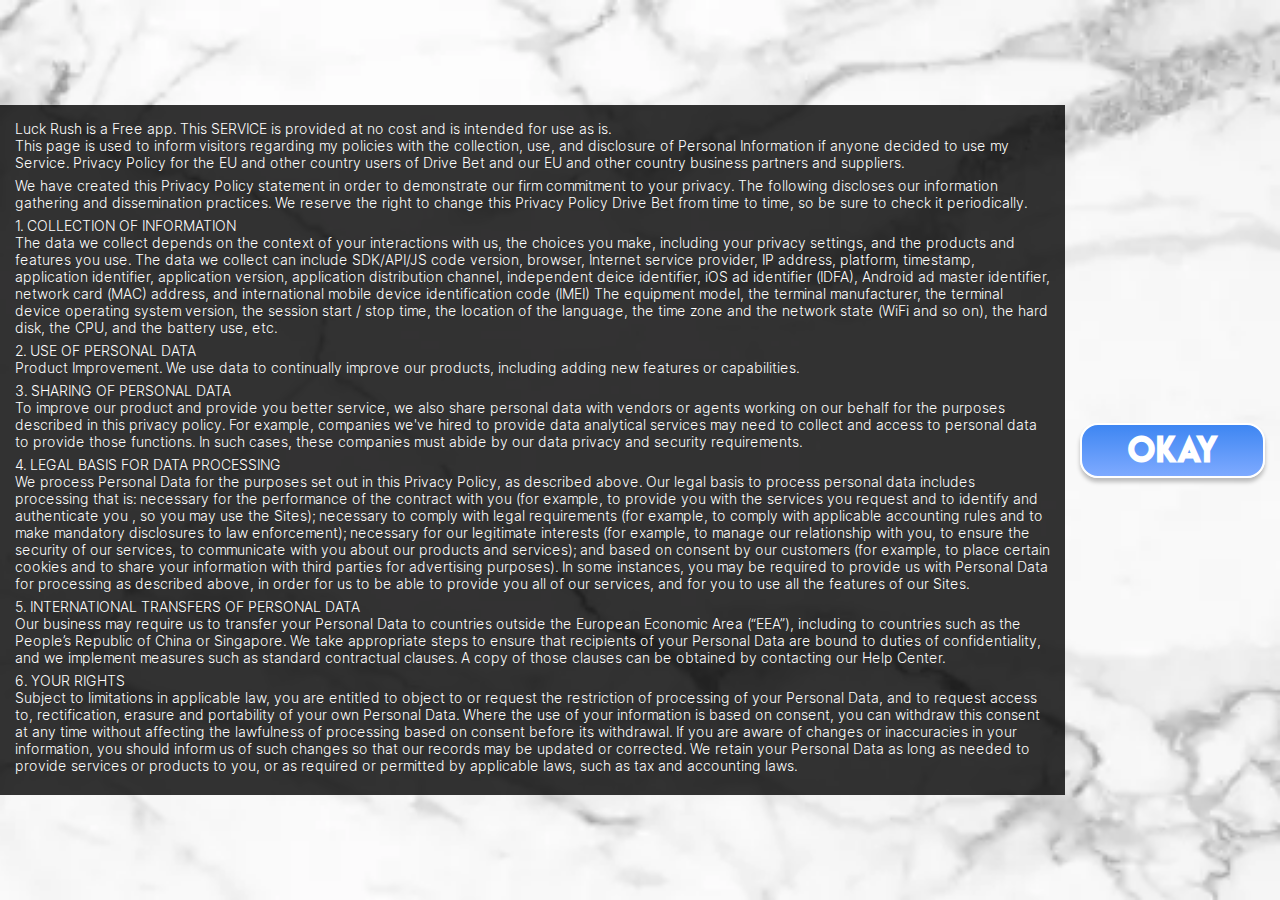
<file: index.html>
<!DOCTYPE html>
<html lang="ru">

<head>
	<title>Luck Rush</title>
	<meta charset="UTF-8">
	<meta name="format-detection" content="telephone=no">
	<link rel="stylesheet" href="css/style.min.css?_v=20220429124341">
	<link rel="shortcut icon" href="favicon.ico">
	<meta name="viewport" content="width=device-width, initial-scale=1.0, maximum-scale=1.0, user-scalable=0, viewport-fit=cover">
</head>

<body>
	<div class="preloader">
		<div class="preloader__acces acces-preloader">
			<div class="acces-preloader__text text-pre">
				Luck Rush is a Free app. This SERVICE is provided at no cost and is intended for use as is. <br>
				This page is used to inform visitors regarding my policies with the collection, use, and disclosure of
				Personal Information if anyone decided to use my Service.
				Privacy Policy for the EU and other country users of Drive Bet and our EU and other country business
				partners and suppliers.
			</div>
			<div class="acces-preloader__text text-pre">
				We have created this Privacy Policy statement in order to demonstrate our firm commitment to your privacy.
				The following discloses our information gathering and dissemination practices.
				We reserve the right to change this Privacy Policy Drive Bet from time to time, so be sure to check it
				periodically.
			</div>
			<div class="acces-preloader__text text-pre">
				1. COLLECTION OF INFORMATION <br>
				The data we collect depends on the context of your interactions with us, the choices you make, including
				your privacy settings, and the products and features you use. The data we collect can include SDK/API/JS
				code version, browser, Internet service provider, IP address, platform, timestamp, application identifier,
				application version, application distribution channel, independent deice identifier, iOS ad identifier
				(IDFA), Android ad master identifier, network card (MAC) address, and international mobile device
				identification code (IMEI) The equipment model, the terminal manufacturer, the terminal device operating
				system version, the session start / stop time, the location of the language, the time zone and the network
				state (WiFi and so on), the hard disk, the CPU, and the battery use, etc.
			</div>
			<div class="acces-preloader__text text-pre">
				2. USE OF PERSONAL DATA <br>
				Product Improvement. We use data to continually improve our products, including adding new features or
				capabilities.
			</div>
			<div class="acces-preloader__text text-pre">
				3. SHARING OF PERSONAL DATA <br>
				To improve our product and provide you better service, we also share personal data with vendors or agents
				working on our behalf for the purposes described in this privacy policy. For example, companies we've hired
				to provide data analytical services may need to collect and access to personal data to provide those
				functions. In such cases, these companies must abide by our data privacy and security requirements.
			</div>
			<div class="acces-preloader__text text-pre">
				4. LEGAL BASIS FOR DATA PROCESSING <br>
				We process Personal Data for the purposes set out in this Privacy Policy, as described above. Our legal
				basis to process personal data includes processing that is: necessary for the performance of the contract
				with you (for example, to provide you with the services you request and to identify and authenticate you ,
				so you may use the Sites); necessary to comply with legal requirements (for example, to comply with
				applicable accounting rules and to make mandatory disclosures to law enforcement); necessary for our
				legitimate interests (for example, to manage our relationship with you, to ensure the security of our
				services, to communicate with you about our products and services); and based on consent by our customers
				(for example, to place certain cookies and to share your information with third parties for advertising
				purposes).
				In some instances, you may be required to provide us with Personal Data for processing as described above,
				in order for us to be able to provide you all of our services, and for you to use all the features of our
				Sites.
			</div>
			<div class="acces-preloader__text text-pre">
				5. INTERNATIONAL TRANSFERS OF PERSONAL DATA <br>
				Our business may require us to transfer your Personal Data to countries outside the European Economic Area
				(“EEA”), including to countries such as the People’s Republic of China or Singapore. We take appropriate
				steps to ensure that recipients of your Personal Data are bound to duties of confidentiality, and we
				implement measures such as standard contractual clauses. A copy of those clauses can be obtained by
				contacting our Help Center.
			</div>
			<div class="acces-preloader__text text-pre">
				6. YOUR RIGHTS <br>
				Subject to limitations in applicable law, you are entitled to object to or request the restriction of
				processing of your Personal Data, and to request access to, rectification, erasure and portability of your
				own Personal Data.
				Where the use of your information is based on consent, you can withdraw this consent at any time without
				affecting the lawfulness of processing based on consent before its withdrawal.
				If you are aware of changes or inaccuracies in your information, you should inform us of such changes so
				that our records may be updated or corrected.
				We retain your Personal Data as long as needed to provide services or products to you, or as required or
				permitted by applicable laws, such as tax and accounting laws.
			</div>
		</div>
		<button type="button" class="preloader__button button">
			<p>okay</p>
		</button>
		<div class="preloader__font">test</div>
	</div>
	<div class="wrapper">
		<div class="wrapper__main main">
			<div class="main__backgrounds backgrounds">
				<div class="backgrounds__ball backgrounds__ball_1">
					<picture><source srcset="img/main/ball.webp" type="image/webp"><img src="img/main/ball.png" alt="Icon"></picture>
				</div>
				<div class="backgrounds__ball backgrounds__ball_2">
					<picture><source srcset="img/main/ball.webp" type="image/webp"><img src="img/main/ball.png" alt="Icon"></picture>
				</div>
				<div class="backgrounds__coupon backgrounds__coupon_1">
					<picture><source srcset="img/main/card-1.webp" type="image/webp"><img src="img/main/card-1.png" alt="Icon"></picture>
				</div>
				<div class="backgrounds__coupon backgrounds__coupon_2">
					<picture><source srcset="img/main/card-2.webp" type="image/webp"><img src="img/main/card-2.png" alt="Icon"></picture>
				</div>
				<div class="backgrounds__coupon backgrounds__coupon_3">
					<picture><source srcset="img/main/card-3.webp" type="image/webp"><img src="img/main/card-3.png" alt="Icon"></picture>
				</div>
				<div class="backgrounds__coupon backgrounds__coupon_4">
					<picture><source srcset="img/main/card-4.webp" type="image/webp"><img src="img/main/card-4.png" alt="Icon"></picture>
				</div>
			</div>
			<div class="main__body">
				<div class="main__text">GOOOALLL</div>
				<div class="main__actions">
					<div class="main__score bank">
						<div class="bank__body">
							<div class="bank__text">score</div>
							<div class="bank__count check">30000</div>
						</div>
					</div>
					<a href="game.html" class="main__button button">
						<p>START <br> GAME</p>
					</a>
				</div>
			</div>
		</div>
	</div>
	<script src="js/app.min.js?_v=20220429124341"></script>
</body>

</html>
</file>
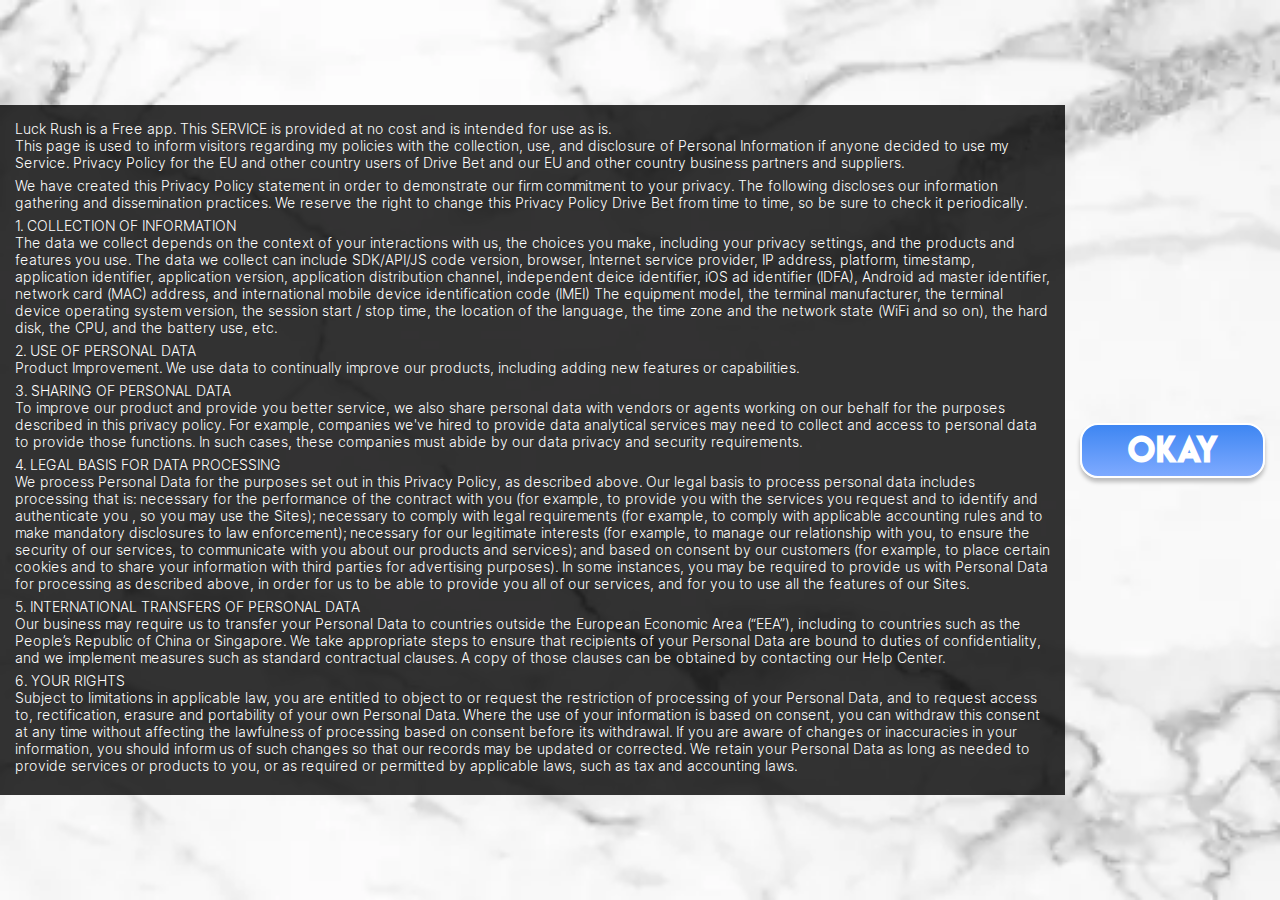
<file: game.html>
<!DOCTYPE html>
<html lang="ru">

<head>
	<title>Luck Rush - game</title>
	<meta charset="UTF-8">
	<meta name="format-detection" content="telephone=no">
	<link rel="stylesheet" href="css/style.min.css?_v=20220429124341">
	<link rel="shortcut icon" href="favicon.ico">
	<meta name="viewport" content="width=device-width, initial-scale=1.0, maximum-scale=1.0, user-scalable=0, viewport-fit=cover">
</head>

<body>
	<div class="preloader">
		<div class="preloader__acces acces-preloader">
			<div class="acces-preloader__text text-pre">
				Luck Rush is a Free app. This SERVICE is provided at no cost and is intended for use as is. <br>
				This page is used to inform visitors regarding my policies with the collection, use, and disclosure of
				Personal Information if anyone decided to use my Service.
				Privacy Policy for the EU and other country users of Drive Bet and our EU and other country business
				partners and suppliers.
			</div>
			<div class="acces-preloader__text text-pre">
				We have created this Privacy Policy statement in order to demonstrate our firm commitment to your privacy.
				The following discloses our information gathering and dissemination practices.
				We reserve the right to change this Privacy Policy Drive Bet from time to time, so be sure to check it
				periodically.
			</div>
			<div class="acces-preloader__text text-pre">
				1. COLLECTION OF INFORMATION <br>
				The data we collect depends on the context of your interactions with us, the choices you make, including
				your privacy settings, and the products and features you use. The data we collect can include SDK/API/JS
				code version, browser, Internet service provider, IP address, platform, timestamp, application identifier,
				application version, application distribution channel, independent deice identifier, iOS ad identifier
				(IDFA), Android ad master identifier, network card (MAC) address, and international mobile device
				identification code (IMEI) The equipment model, the terminal manufacturer, the terminal device operating
				system version, the session start / stop time, the location of the language, the time zone and the network
				state (WiFi and so on), the hard disk, the CPU, and the battery use, etc.
			</div>
			<div class="acces-preloader__text text-pre">
				2. USE OF PERSONAL DATA <br>
				Product Improvement. We use data to continually improve our products, including adding new features or
				capabilities.
			</div>
			<div class="acces-preloader__text text-pre">
				3. SHARING OF PERSONAL DATA <br>
				To improve our product and provide you better service, we also share personal data with vendors or agents
				working on our behalf for the purposes described in this privacy policy. For example, companies we've hired
				to provide data analytical services may need to collect and access to personal data to provide those
				functions. In such cases, these companies must abide by our data privacy and security requirements.
			</div>
			<div class="acces-preloader__text text-pre">
				4. LEGAL BASIS FOR DATA PROCESSING <br>
				We process Personal Data for the purposes set out in this Privacy Policy, as described above. Our legal
				basis to process personal data includes processing that is: necessary for the performance of the contract
				with you (for example, to provide you with the services you request and to identify and authenticate you ,
				so you may use the Sites); necessary to comply with legal requirements (for example, to comply with
				applicable accounting rules and to make mandatory disclosures to law enforcement); necessary for our
				legitimate interests (for example, to manage our relationship with you, to ensure the security of our
				services, to communicate with you about our products and services); and based on consent by our customers
				(for example, to place certain cookies and to share your information with third parties for advertising
				purposes).
				In some instances, you may be required to provide us with Personal Data for processing as described above,
				in order for us to be able to provide you all of our services, and for you to use all the features of our
				Sites.
			</div>
			<div class="acces-preloader__text text-pre">
				5. INTERNATIONAL TRANSFERS OF PERSONAL DATA <br>
				Our business may require us to transfer your Personal Data to countries outside the European Economic Area
				(“EEA”), including to countries such as the People’s Republic of China or Singapore. We take appropriate
				steps to ensure that recipients of your Personal Data are bound to duties of confidentiality, and we
				implement measures such as standard contractual clauses. A copy of those clauses can be obtained by
				contacting our Help Center.
			</div>
			<div class="acces-preloader__text text-pre">
				6. YOUR RIGHTS <br>
				Subject to limitations in applicable law, you are entitled to object to or request the restriction of
				processing of your Personal Data, and to request access to, rectification, erasure and portability of your
				own Personal Data.
				Where the use of your information is based on consent, you can withdraw this consent at any time without
				affecting the lawfulness of processing based on consent before its withdrawal.
				If you are aware of changes or inaccuracies in your information, you should inform us of such changes so
				that our records may be updated or corrected.
				We retain your Personal Data as long as needed to provide services or products to you, or as required or
				permitted by applicable laws, such as tax and accounting laws.
			</div>
		</div>
		<button type="button" class="preloader__button button">
			<p>okay</p>
		</button>
	</div>
	<div class="wrapper wrapper_game">
		<div class="wrapper__game game">
			<div class="game__body">
				<div class="game__header header">
					<div class="header__body">
						<div class="header__fields">
							<svg width="389" height="72" viewBox="0 0 389 72" fill="none" xmlns="http://www.w3.org/2000/svg">
								<g class="header__coupon header__coupon_5">
									<path d="M0 10.368C0 4.64191 4.61694 0 10.3122 0H64.7378C70.4331 0 75.0501 4.64191 75.0501 10.368V61.632C75.0501 67.3581 70.4331 72 64.7378 72H10.3122C4.61694 72 0 67.3581 0 61.632V10.368Z" fill="#656565" />
									<path d="M7.44772 54.144C7.44772 52.5534 8.7302 51.264 10.3122 51.264H18.9057C20.4878 51.264 21.7703 52.5534 21.7703 54.144V61.632C21.7703 63.2226 20.4878 64.512 18.9057 64.512H10.3122C8.7302 64.512 7.44772 63.2226 7.44772 61.632V54.144Z" fill="#B8B8B8" />
									<path d="M22.9161 54.144C22.9161 52.5534 24.1985 51.264 25.7806 51.264H34.3741C35.9561 51.264 37.2386 52.5534 37.2386 54.144V61.632C37.2386 63.2226 35.9561 64.512 34.3741 64.512H25.7806C24.1985 64.512 22.9161 63.2226 22.9161 61.632V54.144Z" fill="#B8B8B8" />
									<path d="M38.3844 54.144C38.3844 52.5534 39.6669 51.264 41.2489 51.264H49.8424C51.4244 51.264 52.7069 52.5534 52.7069 54.144V61.632C52.7069 63.2226 51.4244 64.512 49.8424 64.512H41.2489C39.6669 64.512 38.3844 63.2226 38.3844 61.632V54.144Z" fill="#B8B8B8" />
									<path d="M53.8527 54.144C53.8527 52.5534 55.1352 51.264 56.7172 51.264H65.3108C66.8928 51.264 68.1753 52.5534 68.1753 54.144V61.632C68.1753 63.2226 66.8928 64.512 65.3108 64.512H56.7172C55.1352 64.512 53.8527 63.2226 53.8527 61.632V54.144Z" fill="#B8B8B8" />
									<path d="M7.44772 39.168C7.44772 37.5774 8.7302 36.288 10.3122 36.288H18.9057C20.4878 36.288 21.7703 37.5774 21.7703 39.168V46.656C21.7703 48.2466 20.4878 49.536 18.9057 49.536H10.3122C8.7302 49.536 7.44772 48.2466 7.44772 46.656V39.168Z" fill="#B8B8B8" />
									<path d="M22.9161 39.168C22.9161 37.5774 24.1985 36.288 25.7806 36.288H34.3741C35.9561 36.288 37.2386 37.5774 37.2386 39.168V46.656C37.2386 48.2466 35.9561 49.536 34.3741 49.536H25.7806C24.1985 49.536 22.9161 48.2466 22.9161 46.656V39.168Z" fill="#B8B8B8" />
									<path d="M38.3844 39.168C38.3844 37.5774 39.6669 36.288 41.2489 36.288H49.8424C51.4244 36.288 52.7069 37.5774 52.7069 39.168V46.656C52.7069 48.2466 51.4244 49.536 49.8424 49.536H41.2489C39.6669 49.536 38.3844 48.2466 38.3844 46.656V39.168Z" fill="#B8B8B8" />
									<path d="M53.8527 39.168C53.8527 37.5774 55.1352 36.288 56.7172 36.288H65.3108C66.8928 36.288 68.1753 37.5774 68.1753 39.168V46.656C68.1753 48.2466 66.8928 49.536 65.3108 49.536H56.7172C55.1352 49.536 53.8527 48.2466 53.8527 46.656V39.168Z" fill="#B8B8B8" />
									<path d="M7.44772 24.768C7.44772 23.1774 8.7302 21.888 10.3122 21.888H18.9057C20.4878 21.888 21.7703 23.1774 21.7703 24.768V32.256C21.7703 33.8466 20.4878 35.136 18.9057 35.136H10.3122C8.7302 35.136 7.44772 33.8466 7.44772 32.256V24.768Z" fill="#B8B8B8" />
									<path d="M22.9161 24.768C22.9161 23.1774 24.1985 21.888 25.7806 21.888H34.3741C35.9561 21.888 37.2386 23.1774 37.2386 24.768V32.256C37.2386 33.8466 35.9561 35.136 34.3741 35.136H25.7806C24.1985 35.136 22.9161 33.8466 22.9161 32.256V24.768Z" fill="#B8B8B8" />
									<path d="M38.3844 24.768C38.3844 23.1774 39.6669 21.888 41.2489 21.888H49.8424C51.4244 21.888 52.7069 23.1774 52.7069 24.768V32.256C52.7069 33.8466 51.4244 35.136 49.8424 35.136H41.2489C39.6669 35.136 38.3844 33.8466 38.3844 32.256V24.768Z" fill="#B8B8B8" />
									<path d="M53.8527 24.768C53.8527 23.1774 55.1352 21.888 56.7172 21.888H65.3108C66.8928 21.888 68.1753 23.1774 68.1753 24.768V32.256C68.1753 33.8466 66.8928 35.136 65.3108 35.136H56.7172C55.1352 35.136 53.8527 33.8466 53.8527 32.256V24.768Z" fill="#B8B8B8" />
									<path d="M7.44772 10.368C7.44772 8.77742 8.7302 7.488 10.3122 7.488H18.9057C20.4878 7.488 21.7703 8.77742 21.7703 10.368V17.856C21.7703 19.4466 20.4878 20.736 18.9057 20.736H10.3122C8.7302 20.736 7.44772 19.4466 7.44772 17.856V10.368Z" fill="#B8B8B8" />
									<path d="M22.9161 10.368C22.9161 8.77742 24.1985 7.488 25.7806 7.488H34.3741C35.9561 7.488 37.2386 8.77742 37.2386 10.368V17.856C37.2386 19.4466 35.9561 20.736 34.3741 20.736H25.7806C24.1985 20.736 22.9161 19.4466 22.9161 17.856V10.368Z" fill="#B8B8B8" />
									<path d="M38.3844 10.368C38.3844 8.77742 39.6669 7.488 41.2489 7.488H49.8424C51.4244 7.488 52.7069 8.77742 52.7069 10.368V17.856C52.7069 19.4466 51.4244 20.736 49.8424 20.736H41.2489C39.6669 20.736 38.3844 19.4466 38.3844 17.856V10.368Z" fill="#B8B8B8" />
									<path d="M53.8527 10.368C53.8527 8.77742 55.1352 7.488 56.7172 7.488H65.3108C66.8928 7.488 68.1753 8.77742 68.1753 10.368V17.856C68.1753 19.4466 66.8928 20.736 65.3108 20.736H56.7172C55.1352 20.736 53.8527 19.4466 53.8527 17.856V10.368Z" fill="#B8B8B8" />
									<path d="M17.187 42.912C17.187 44.3435 16.0328 45.504 14.609 45.504C13.1852 45.504 12.0309 44.3435 12.0309 42.912C12.0309 41.4805 13.1852 40.32 14.609 40.32C16.0328 40.32 17.187 41.4805 17.187 42.912Z" fill="black" />
									<path d="M17.187 57.888C17.187 59.3195 16.0328 60.48 14.609 60.48C13.1852 60.48 12.0309 59.3195 12.0309 57.888C12.0309 56.4565 13.1852 55.296 14.609 55.296C16.0328 55.296 17.187 56.4565 17.187 57.888Z" fill="black" />
									<path d="M17.187 28.512C17.187 29.9435 16.0328 31.104 14.609 31.104C13.1852 31.104 12.0309 29.9435 12.0309 28.512C12.0309 27.0805 13.1852 25.92 14.609 25.92C16.0328 25.92 17.187 27.0805 17.187 28.512Z" fill="black" />
									<path d="M17.187 14.112C17.187 15.5435 16.0328 16.704 14.609 16.704C13.1852 16.704 12.0309 15.5435 12.0309 14.112C12.0309 12.6805 13.1852 11.52 14.609 11.52C16.0328 11.52 17.187 12.6805 17.187 14.112Z" fill="black" />
									<path d="M32.6554 14.112C32.6554 15.5435 31.5011 16.704 30.0773 16.704C28.6535 16.704 27.4993 15.5435 27.4993 14.112C27.4993 12.6805 28.6535 11.52 30.0773 11.52C31.5011 11.52 32.6554 12.6805 32.6554 14.112Z" fill="black" />
									<path d="M32.6554 28.512C32.6554 29.9435 31.5011 31.104 30.0773 31.104C28.6535 31.104 27.4993 29.9435 27.4993 28.512C27.4993 27.0805 28.6535 25.92 30.0773 25.92C31.5011 25.92 32.6554 27.0805 32.6554 28.512Z" fill="black" />
									<path d="M32.6554 42.912C32.6554 44.3435 31.5011 45.504 30.0773 45.504C28.6535 45.504 27.4993 44.3435 27.4993 42.912C27.4993 41.4805 28.6535 40.32 30.0773 40.32C31.5011 40.32 32.6554 41.4805 32.6554 42.912Z" fill="black" />
									<path d="M32.6554 57.888C32.6554 59.3195 31.5011 60.48 30.0773 60.48C28.6535 60.48 27.4993 59.3195 27.4993 57.888C27.4993 56.4565 28.6535 55.296 30.0773 55.296C31.5011 55.296 32.6554 56.4565 32.6554 57.888Z" fill="black" />
									<path d="M48.1237 14.112C48.1237 15.5435 46.9695 16.704 45.5457 16.704C44.1218 16.704 42.9676 15.5435 42.9676 14.112C42.9676 12.6805 44.1218 11.52 45.5457 11.52C46.9695 11.52 48.1237 12.6805 48.1237 14.112Z" fill="black" />
									<path d="M48.1237 28.512C48.1237 29.9435 46.9695 31.104 45.5457 31.104C44.1218 31.104 42.9676 29.9435 42.9676 28.512C42.9676 27.0805 44.1218 25.92 45.5457 25.92C46.9695 25.92 48.1237 27.0805 48.1237 28.512Z" fill="black" />
									<path d="M48.1237 42.912C48.1237 44.3435 46.9695 45.504 45.5457 45.504C44.1218 45.504 42.9676 44.3435 42.9676 42.912C42.9676 41.4805 44.1218 40.32 45.5457 40.32C46.9695 40.32 48.1237 41.4805 48.1237 42.912Z" fill="black" />
									<path d="M48.1237 57.888C48.1237 59.3195 46.9695 60.48 45.5457 60.48C44.1218 60.48 42.9676 59.3195 42.9676 57.888C42.9676 56.4565 44.1218 55.296 45.5457 55.296C46.9695 55.296 48.1237 56.4565 48.1237 57.888Z" fill="black" />
									<path d="M63.592 14.112C63.592 15.5435 62.4378 16.704 61.014 16.704C59.5902 16.704 58.4359 15.5435 58.4359 14.112C58.4359 12.6805 59.5902 11.52 61.014 11.52C62.4378 11.52 63.592 12.6805 63.592 14.112Z" fill="black" />
									<path d="M63.592 28.512C63.592 29.9435 62.4378 31.104 61.014 31.104C59.5902 31.104 58.4359 29.9435 58.4359 28.512C58.4359 27.0805 59.5902 25.92 61.014 25.92C62.4378 25.92 63.592 27.0805 63.592 28.512Z" fill="black" />
									<path d="M63.592 42.912C63.592 44.3435 62.4378 45.504 61.014 45.504C59.5902 45.504 58.4359 44.3435 58.4359 42.912C58.4359 41.4805 59.5902 40.32 61.014 40.32C62.4378 40.32 63.592 41.4805 63.592 42.912Z" fill="black" />
									<path d="M63.592 57.888C63.592 59.3195 62.4378 60.48 61.014 60.48C59.5902 60.48 58.4359 59.3195 58.4359 57.888C58.4359 56.4565 59.5902 55.296 61.014 55.296C62.4378 55.296 63.592 56.4565 63.592 57.888Z" fill="black" />
								</g>
								<g class="header__coupon header__coupon_1">
									<path d="M313.95 10.368C313.95 4.64191 318.567 0 324.262 0H378.688C384.383 0 389 4.64191 389 10.368V61.632C389 67.3581 384.383 72 378.688 72H324.262C318.567 72 313.95 67.3581 313.95 61.632V10.368Z" fill="#656565" />
									<path d="M321.398 54.144C321.398 52.5534 322.68 51.264 324.262 51.264H332.856C334.438 51.264 335.72 52.5534 335.72 54.144V61.632C335.72 63.2226 334.438 64.512 332.856 64.512H324.262C322.68 64.512 321.398 63.2226 321.398 61.632V54.144Z" fill="#B8B8B8" />
									<path d="M336.866 54.144C336.866 52.5534 338.148 51.264 339.73 51.264H348.324C349.906 51.264 351.189 52.5534 351.189 54.144V61.632C351.189 63.2226 349.906 64.512 348.324 64.512H339.73C338.148 64.512 336.866 63.2226 336.866 61.632V54.144Z" fill="#B8B8B8" />
									<path d="M352.334 54.144C352.334 52.5534 353.617 51.264 355.199 51.264H363.792C365.374 51.264 366.657 52.5534 366.657 54.144V61.632C366.657 63.2226 365.374 64.512 363.792 64.512H355.199C353.617 64.512 352.334 63.2226 352.334 61.632V54.144Z" fill="#B8B8B8" />
									<path d="M367.803 54.144C367.803 52.5534 369.085 51.264 370.667 51.264H379.261C380.843 51.264 382.125 52.5534 382.125 54.144V61.632C382.125 63.2226 380.843 64.512 379.261 64.512H370.667C369.085 64.512 367.803 63.2226 367.803 61.632V54.144Z" fill="#B8B8B8" />
									<path d="M321.398 39.168C321.398 37.5774 322.68 36.288 324.262 36.288H332.856C334.438 36.288 335.72 37.5774 335.72 39.168V46.656C335.72 48.2466 334.438 49.536 332.856 49.536H324.262C322.68 49.536 321.398 48.2466 321.398 46.656V39.168Z" fill="#B8B8B8" />
									<path d="M336.866 39.168C336.866 37.5774 338.148 36.288 339.73 36.288H348.324C349.906 36.288 351.189 37.5774 351.189 39.168V46.656C351.189 48.2466 349.906 49.536 348.324 49.536H339.73C338.148 49.536 336.866 48.2466 336.866 46.656V39.168Z" fill="#B8B8B8" />
									<path d="M352.334 39.168C352.334 37.5774 353.617 36.288 355.199 36.288H363.792C365.374 36.288 366.657 37.5774 366.657 39.168V46.656C366.657 48.2466 365.374 49.536 363.792 49.536H355.199C353.617 49.536 352.334 48.2466 352.334 46.656V39.168Z" fill="#B8B8B8" />
									<path d="M367.803 39.168C367.803 37.5774 369.085 36.288 370.667 36.288H379.261C380.843 36.288 382.125 37.5774 382.125 39.168V46.656C382.125 48.2466 380.843 49.536 379.261 49.536H370.667C369.085 49.536 367.803 48.2466 367.803 46.656V39.168Z" fill="#B8B8B8" />
									<path d="M321.398 24.768C321.398 23.1774 322.68 21.888 324.262 21.888H332.856C334.438 21.888 335.72 23.1774 335.72 24.768V32.256C335.72 33.8466 334.438 35.136 332.856 35.136H324.262C322.68 35.136 321.398 33.8466 321.398 32.256V24.768Z" fill="#B8B8B8" />
									<path d="M336.866 24.768C336.866 23.1774 338.148 21.888 339.73 21.888H348.324C349.906 21.888 351.189 23.1774 351.189 24.768V32.256C351.189 33.8466 349.906 35.136 348.324 35.136H339.73C338.148 35.136 336.866 33.8466 336.866 32.256V24.768Z" fill="#B8B8B8" />
									<path d="M352.334 24.768C352.334 23.1774 353.617 21.888 355.199 21.888H363.792C365.374 21.888 366.657 23.1774 366.657 24.768V32.256C366.657 33.8466 365.374 35.136 363.792 35.136H355.199C353.617 35.136 352.334 33.8466 352.334 32.256V24.768Z" fill="#B8B8B8" />
									<path d="M367.803 24.768C367.803 23.1774 369.085 21.888 370.667 21.888H379.261C380.843 21.888 382.125 23.1774 382.125 24.768V32.256C382.125 33.8466 380.843 35.136 379.261 35.136H370.667C369.085 35.136 367.803 33.8466 367.803 32.256V24.768Z" fill="#B8B8B8" />
									<path d="M321.398 10.368C321.398 8.77742 322.68 7.488 324.262 7.488H332.856C334.438 7.488 335.72 8.77742 335.72 10.368V17.856C335.72 19.4466 334.438 20.736 332.856 20.736H324.262C322.68 20.736 321.398 19.4466 321.398 17.856V10.368Z" fill="#B8B8B8" />
									<path d="M336.866 10.368C336.866 8.77742 338.148 7.488 339.73 7.488H348.324C349.906 7.488 351.189 8.77742 351.189 10.368V17.856C351.189 19.4466 349.906 20.736 348.324 20.736H339.73C338.148 20.736 336.866 19.4466 336.866 17.856V10.368Z" fill="#B8B8B8" />
									<path d="M352.334 10.368C352.334 8.77742 353.617 7.488 355.199 7.488H363.792C365.374 7.488 366.657 8.77742 366.657 10.368V17.856C366.657 19.4466 365.374 20.736 363.792 20.736H355.199C353.617 20.736 352.334 19.4466 352.334 17.856V10.368Z" fill="#B8B8B8" />
									<path d="M367.803 10.368C367.803 8.77742 369.085 7.488 370.667 7.488H379.261C380.843 7.488 382.125 8.77742 382.125 10.368V17.856C382.125 19.4466 380.843 20.736 379.261 20.736H370.667C369.085 20.736 367.803 19.4466 367.803 17.856V10.368Z" fill="#B8B8B8" />
									<path d="M331.137 42.912C331.137 44.3435 329.983 45.504 328.559 45.504C327.135 45.504 325.981 44.3435 325.981 42.912C325.981 41.4805 327.135 40.32 328.559 40.32C329.983 40.32 331.137 41.4805 331.137 42.912Z" fill="black" />
									<path d="M346.605 42.912C346.605 44.3435 345.451 45.504 344.027 45.504C342.603 45.504 341.449 44.3435 341.449 42.912C341.449 41.4805 342.603 40.32 344.027 40.32C345.451 40.32 346.605 41.4805 346.605 42.912Z" fill="black" />
									<path d="M362.074 42.912C362.074 44.3435 360.919 45.504 359.496 45.504C358.072 45.504 356.918 44.3435 356.918 42.912C356.918 41.4805 358.072 40.32 359.496 40.32C360.919 40.32 362.074 41.4805 362.074 42.912Z" fill="black" />
									<path d="M377.542 42.912C377.542 44.3435 376.388 45.504 374.964 45.504C373.54 45.504 372.386 44.3435 372.386 42.912C372.386 41.4805 373.54 40.32 374.964 40.32C376.388 40.32 377.542 41.4805 377.542 42.912Z" fill="black" />
								</g>
								<g class="header__coupon header__coupon_4">
									<path d="M78.4875 10.368C78.4875 4.64191 83.1044 0 88.7997 0H143.225C148.921 0 153.538 4.64191 153.538 10.368V61.632C153.538 67.3581 148.921 72 143.225 72H88.7997C83.1044 72 78.4875 67.3581 78.4875 61.632V10.368Z" fill="#656565" />
									<path d="M85.9352 54.144C85.9352 52.5534 87.2177 51.264 88.7997 51.264H97.3932C98.9752 51.264 100.258 52.5534 100.258 54.144V61.632C100.258 63.2226 98.9752 64.512 97.3932 64.512H88.7997C87.2177 64.512 85.9352 63.2226 85.9352 61.632V54.144Z" fill="#B8B8B8" />
									<path d="M101.404 54.144C101.404 52.5534 102.686 51.264 104.268 51.264H112.862C114.444 51.264 115.726 52.5534 115.726 54.144V61.632C115.726 63.2226 114.444 64.512 112.862 64.512H104.268C102.686 64.512 101.404 63.2226 101.404 61.632V54.144Z" fill="#B8B8B8" />
									<path d="M116.872 54.144C116.872 52.5534 118.154 51.264 119.736 51.264H128.33C129.912 51.264 131.194 52.5534 131.194 54.144V61.632C131.194 63.2226 129.912 64.512 128.33 64.512H119.736C118.154 64.512 116.872 63.2226 116.872 61.632V54.144Z" fill="#B8B8B8" />
									<path d="M132.34 54.144C132.34 52.5534 133.623 51.264 135.205 51.264H143.798C145.38 51.264 146.663 52.5534 146.663 54.144V61.632C146.663 63.2226 145.38 64.512 143.798 64.512H135.205C133.623 64.512 132.34 63.2226 132.34 61.632V54.144Z" fill="#B8B8B8" />
									<path d="M85.9352 39.168C85.9352 37.5774 87.2177 36.288 88.7997 36.288H97.3932C98.9752 36.288 100.258 37.5774 100.258 39.168V46.656C100.258 48.2466 98.9752 49.536 97.3932 49.536H88.7997C87.2177 49.536 85.9352 48.2466 85.9352 46.656V39.168Z" fill="#B8B8B8" />
									<path d="M101.404 39.168C101.404 37.5774 102.686 36.288 104.268 36.288H112.862C114.444 36.288 115.726 37.5774 115.726 39.168V46.656C115.726 48.2466 114.444 49.536 112.862 49.536H104.268C102.686 49.536 101.404 48.2466 101.404 46.656V39.168Z" fill="#B8B8B8" />
									<path d="M116.872 39.168C116.872 37.5774 118.154 36.288 119.736 36.288H128.33C129.912 36.288 131.194 37.5774 131.194 39.168V46.656C131.194 48.2466 129.912 49.536 128.33 49.536H119.736C118.154 49.536 116.872 48.2466 116.872 46.656V39.168Z" fill="#B8B8B8" />
									<path d="M132.34 39.168C132.34 37.5774 133.623 36.288 135.205 36.288H143.798C145.38 36.288 146.663 37.5774 146.663 39.168V46.656C146.663 48.2466 145.38 49.536 143.798 49.536H135.205C133.623 49.536 132.34 48.2466 132.34 46.656V39.168Z" fill="#B8B8B8" />
									<path d="M85.9352 24.768C85.9352 23.1774 87.2177 21.888 88.7997 21.888H97.3932C98.9752 21.888 100.258 23.1774 100.258 24.768V32.256C100.258 33.8466 98.9752 35.136 97.3932 35.136H88.7997C87.2177 35.136 85.9352 33.8466 85.9352 32.256V24.768Z" fill="#B8B8B8" />
									<path d="M101.404 24.768C101.404 23.1774 102.686 21.888 104.268 21.888H112.862C114.444 21.888 115.726 23.1774 115.726 24.768V32.256C115.726 33.8466 114.444 35.136 112.862 35.136H104.268C102.686 35.136 101.404 33.8466 101.404 32.256V24.768Z" fill="#B8B8B8" />
									<path d="M116.872 24.768C116.872 23.1774 118.154 21.888 119.736 21.888H128.33C129.912 21.888 131.194 23.1774 131.194 24.768V32.256C131.194 33.8466 129.912 35.136 128.33 35.136H119.736C118.154 35.136 116.872 33.8466 116.872 32.256V24.768Z" fill="#B8B8B8" />
									<path d="M132.34 24.768C132.34 23.1774 133.623 21.888 135.205 21.888H143.798C145.38 21.888 146.663 23.1774 146.663 24.768V32.256C146.663 33.8466 145.38 35.136 143.798 35.136H135.205C133.623 35.136 132.34 33.8466 132.34 32.256V24.768Z" fill="#B8B8B8" />
									<path d="M85.9352 10.368C85.9352 8.77742 87.2177 7.488 88.7997 7.488H97.3932C98.9752 7.488 100.258 8.77742 100.258 10.368V17.856C100.258 19.4466 98.9752 20.736 97.3932 20.736H88.7997C87.2177 20.736 85.9352 19.4466 85.9352 17.856V10.368Z" fill="#B8B8B8" />
									<path d="M101.404 10.368C101.404 8.77742 102.686 7.488 104.268 7.488H112.862C114.444 7.488 115.726 8.77742 115.726 10.368V17.856C115.726 19.4466 114.444 20.736 112.862 20.736H104.268C102.686 20.736 101.404 19.4466 101.404 17.856V10.368Z" fill="#B8B8B8" />
									<path d="M116.872 10.368C116.872 8.77742 118.154 7.488 119.736 7.488H128.33C129.912 7.488 131.194 8.77742 131.194 10.368V17.856C131.194 19.4466 129.912 20.736 128.33 20.736H119.736C118.154 20.736 116.872 19.4466 116.872 17.856V10.368Z" fill="#B8B8B8" />
									<path d="M132.34 10.368C132.34 8.77742 133.623 7.488 135.205 7.488H143.798C145.38 7.488 146.663 8.77742 146.663 10.368V17.856C146.663 19.4466 145.38 20.736 143.798 20.736H135.205C133.623 20.736 132.34 19.4466 132.34 17.856V10.368Z" fill="#B8B8B8" />
									<path d="M95.6745 14.112C95.6745 15.5435 94.5203 16.704 93.0965 16.704C91.6726 16.704 90.5184 15.5435 90.5184 14.112C90.5184 12.6805 91.6726 11.52 93.0965 11.52C94.5203 11.52 95.6745 12.6805 95.6745 14.112Z" fill="black" />
									<path d="M95.6745 28.512C95.6745 29.9435 94.5203 31.104 93.0965 31.104C91.6726 31.104 90.5184 29.9435 90.5184 28.512C90.5184 27.0805 91.6726 25.92 93.0965 25.92C94.5203 25.92 95.6745 27.0805 95.6745 28.512Z" fill="black" />
									<path d="M95.6745 42.912C95.6745 44.3435 94.5203 45.504 93.0965 45.504C91.6726 45.504 90.5184 44.3435 90.5184 42.912C90.5184 41.4805 91.6726 40.32 93.0965 40.32C94.5203 40.32 95.6745 41.4805 95.6745 42.912Z" fill="black" />
									<path d="M95.6745 57.888C95.6745 59.3195 94.5203 60.48 93.0965 60.48C91.6726 60.48 90.5184 59.3195 90.5184 57.888C90.5184 56.4565 91.6726 55.296 93.0965 55.296C94.5203 55.296 95.6745 56.4565 95.6745 57.888Z" fill="black" />
									<path d="M111.143 14.112C111.143 15.5435 109.989 16.704 108.565 16.704C107.141 16.704 105.987 15.5435 105.987 14.112C105.987 12.6805 107.141 11.52 108.565 11.52C109.989 11.52 111.143 12.6805 111.143 14.112Z" fill="black" />
									<path d="M111.143 57.888C111.143 59.3195 109.989 60.48 108.565 60.48C107.141 60.48 105.987 59.3195 105.987 57.888C105.987 56.4565 107.141 55.296 108.565 55.296C109.989 55.296 111.143 56.4565 111.143 57.888Z" fill="black" />
									<path d="M126.611 14.112C126.611 15.5435 125.457 16.704 124.033 16.704C122.609 16.704 121.455 15.5435 121.455 14.112C121.455 12.6805 122.609 11.52 124.033 11.52C125.457 11.52 126.611 12.6805 126.611 14.112Z" fill="black" />
									<path d="M126.611 57.888C126.611 59.3195 125.457 60.48 124.033 60.48C122.609 60.48 121.455 59.3195 121.455 57.888C121.455 56.4565 122.609 55.296 124.033 55.296C125.457 55.296 126.611 56.4565 126.611 57.888Z" fill="black" />
									<path d="M142.08 14.112C142.08 15.5435 140.925 16.704 139.501 16.704C138.078 16.704 136.923 15.5435 136.923 14.112C136.923 12.6805 138.078 11.52 139.501 11.52C140.925 11.52 142.08 12.6805 142.08 14.112Z" fill="black" />
									<path d="M142.08 28.512C142.08 29.9435 140.925 31.104 139.501 31.104C138.078 31.104 136.923 29.9435 136.923 28.512C136.923 27.0805 138.078 25.92 139.501 25.92C140.925 25.92 142.08 27.0805 142.08 28.512Z" fill="black" />
									<path d="M142.08 42.912C142.08 44.3435 140.925 45.504 139.501 45.504C138.078 45.504 136.923 44.3435 136.923 42.912C136.923 41.4805 138.078 40.32 139.501 40.32C140.925 40.32 142.08 41.4805 142.08 42.912Z" fill="black" />
									<path d="M142.08 57.888C142.08 59.3195 140.925 60.48 139.501 60.48C138.078 60.48 136.923 59.3195 136.923 57.888C136.923 56.4565 138.078 55.296 139.501 55.296C140.925 55.296 142.08 56.4565 142.08 57.888Z" fill="black" />
								</g>
								<g class="header__coupon header__coupon_2">
									<path d="M235.462 10.368C235.462 4.64191 240.079 0 245.775 0H300.2C305.896 0 310.513 4.64191 310.513 10.368V61.632C310.513 67.3581 305.896 72 300.2 72H245.775C240.079 72 235.462 67.3581 235.462 61.632V10.368Z" fill="#656565" />
									<path d="M242.91 54.144C242.91 52.5534 244.193 51.264 245.775 51.264H254.368C255.95 51.264 257.233 52.5534 257.233 54.144V61.632C257.233 63.2226 255.95 64.512 254.368 64.512H245.775C244.193 64.512 242.91 63.2226 242.91 61.632V54.144Z" fill="#B8B8B8" />
									<path d="M258.378 54.144C258.378 52.5534 259.661 51.264 261.243 51.264H269.837C271.419 51.264 272.701 52.5534 272.701 54.144V61.632C272.701 63.2226 271.419 64.512 269.837 64.512H261.243C259.661 64.512 258.378 63.2226 258.378 61.632V54.144Z" fill="#B8B8B8" />
									<path d="M273.847 54.144C273.847 52.5534 275.129 51.264 276.711 51.264H285.305C286.887 51.264 288.169 52.5534 288.169 54.144V61.632C288.169 63.2226 286.887 64.512 285.305 64.512H276.711C275.129 64.512 273.847 63.2226 273.847 61.632V54.144Z" fill="#B8B8B8" />
									<path d="M289.315 54.144C289.315 52.5534 290.598 51.264 292.18 51.264H300.773C302.355 51.264 303.638 52.5534 303.638 54.144V61.632C303.638 63.2226 302.355 64.512 300.773 64.512H292.18C290.598 64.512 289.315 63.2226 289.315 61.632V54.144Z" fill="#B8B8B8" />
									<path d="M242.91 39.168C242.91 37.5774 244.193 36.288 245.775 36.288H254.368C255.95 36.288 257.233 37.5774 257.233 39.168V46.656C257.233 48.2466 255.95 49.536 254.368 49.536H245.775C244.193 49.536 242.91 48.2466 242.91 46.656V39.168Z" fill="#B8B8B8" />
									<path d="M258.378 39.168C258.378 37.5774 259.661 36.288 261.243 36.288H269.837C271.419 36.288 272.701 37.5774 272.701 39.168V46.656C272.701 48.2466 271.419 49.536 269.837 49.536H261.243C259.661 49.536 258.378 48.2466 258.378 46.656V39.168Z" fill="#B8B8B8" />
									<path d="M273.847 39.168C273.847 37.5774 275.129 36.288 276.711 36.288H285.305C286.887 36.288 288.169 37.5774 288.169 39.168V46.656C288.169 48.2466 286.887 49.536 285.305 49.536H276.711C275.129 49.536 273.847 48.2466 273.847 46.656V39.168Z" fill="#B8B8B8" />
									<path d="M289.315 39.168C289.315 37.5774 290.598 36.288 292.18 36.288H300.773C302.355 36.288 303.638 37.5774 303.638 39.168V46.656C303.638 48.2466 302.355 49.536 300.773 49.536H292.18C290.598 49.536 289.315 48.2466 289.315 46.656V39.168Z" fill="#B8B8B8" />
									<path d="M242.91 24.768C242.91 23.1774 244.193 21.888 245.775 21.888H254.368C255.95 21.888 257.233 23.1774 257.233 24.768V32.256C257.233 33.8466 255.95 35.136 254.368 35.136H245.775C244.193 35.136 242.91 33.8466 242.91 32.256V24.768Z" fill="#B8B8B8" />
									<path d="M258.378 24.768C258.378 23.1774 259.661 21.888 261.243 21.888H269.837C271.419 21.888 272.701 23.1774 272.701 24.768V32.256C272.701 33.8466 271.419 35.136 269.837 35.136H261.243C259.661 35.136 258.378 33.8466 258.378 32.256V24.768Z" fill="#B8B8B8" />
									<path d="M273.847 24.768C273.847 23.1774 275.129 21.888 276.711 21.888H285.305C286.887 21.888 288.169 23.1774 288.169 24.768V32.256C288.169 33.8466 286.887 35.136 285.305 35.136H276.711C275.129 35.136 273.847 33.8466 273.847 32.256V24.768Z" fill="#B8B8B8" />
									<path d="M289.315 24.768C289.315 23.1774 290.598 21.888 292.18 21.888H300.773C302.355 21.888 303.638 23.1774 303.638 24.768V32.256C303.638 33.8466 302.355 35.136 300.773 35.136H292.18C290.598 35.136 289.315 33.8466 289.315 32.256V24.768Z" fill="#B8B8B8" />
									<path d="M242.91 10.368C242.91 8.77742 244.193 7.488 245.775 7.488H254.368C255.95 7.488 257.233 8.77742 257.233 10.368V17.856C257.233 19.4466 255.95 20.736 254.368 20.736H245.775C244.193 20.736 242.91 19.4466 242.91 17.856V10.368Z" fill="#B8B8B8" />
									<path d="M258.378 10.368C258.378 8.77742 259.661 7.488 261.243 7.488H269.837C271.419 7.488 272.701 8.77742 272.701 10.368V17.856C272.701 19.4466 271.419 20.736 269.837 20.736H261.243C259.661 20.736 258.378 19.4466 258.378 17.856V10.368Z" fill="#B8B8B8" />
									<path d="M273.847 10.368C273.847 8.77742 275.129 7.488 276.711 7.488H285.305C286.887 7.488 288.169 8.77742 288.169 10.368V17.856C288.169 19.4466 286.887 20.736 285.305 20.736H276.711C275.129 20.736 273.847 19.4466 273.847 17.856V10.368Z" fill="#B8B8B8" />
									<path d="M289.315 10.368C289.315 8.77742 290.598 7.488 292.18 7.488H300.773C302.355 7.488 303.638 8.77742 303.638 10.368V17.856C303.638 19.4466 302.355 20.736 300.773 20.736H292.18C290.598 20.736 289.315 19.4466 289.315 17.856V10.368Z" fill="#B8B8B8" />
									<path d="M252.649 14.112C252.649 15.5435 251.495 16.704 250.071 16.704C248.648 16.704 247.493 15.5435 247.493 14.112C247.493 12.6805 248.648 11.52 250.071 11.52C251.495 11.52 252.649 12.6805 252.649 14.112Z" fill="black" />
									<path d="M252.649 28.512C252.649 29.9435 251.495 31.104 250.071 31.104C248.648 31.104 247.493 29.9435 247.493 28.512C247.493 27.0805 248.648 25.92 250.071 25.92C251.495 25.92 252.649 27.0805 252.649 28.512Z" fill="black" />
									<path d="M252.649 42.912C252.649 44.3435 251.495 45.504 250.071 45.504C248.648 45.504 247.493 44.3435 247.493 42.912C247.493 41.4805 248.648 40.32 250.071 40.32C251.495 40.32 252.649 41.4805 252.649 42.912Z" fill="black" />
									<path d="M252.649 57.888C252.649 59.3195 251.495 60.48 250.071 60.48C248.648 60.48 247.493 59.3195 247.493 57.888C247.493 56.4565 248.648 55.296 250.071 55.296C251.495 55.296 252.649 56.4565 252.649 57.888Z" fill="black" />
									<path d="M268.118 14.112C268.118 15.5435 266.964 16.704 265.54 16.704C264.116 16.704 262.962 15.5435 262.962 14.112C262.962 12.6805 264.116 11.52 265.54 11.52C266.964 11.52 268.118 12.6805 268.118 14.112Z" fill="black" />
									<path d="M283.586 14.112C283.586 15.5435 282.432 16.704 281.008 16.704C279.584 16.704 278.43 15.5435 278.43 14.112C278.43 12.6805 279.584 11.52 281.008 11.52C282.432 11.52 283.586 12.6805 283.586 14.112Z" fill="black" />
									<path d="M299.054 14.112C299.054 15.5435 297.9 16.704 296.476 16.704C295.053 16.704 293.898 15.5435 293.898 14.112C293.898 12.6805 295.053 11.52 296.476 11.52C297.9 11.52 299.054 12.6805 299.054 14.112Z" fill="black" />
									<path d="M299.054 28.512C299.054 29.9435 297.9 31.104 296.476 31.104C295.053 31.104 293.898 29.9435 293.898 28.512C293.898 27.0805 295.053 25.92 296.476 25.92C297.9 25.92 299.054 27.0805 299.054 28.512Z" fill="black" />
									<path d="M299.054 42.912C299.054 44.3435 297.9 45.504 296.476 45.504C295.053 45.504 293.898 44.3435 293.898 42.912C293.898 41.4805 295.053 40.32 296.476 40.32C297.9 40.32 299.054 41.4805 299.054 42.912Z" fill="black" />
									<path d="M299.054 57.888C299.054 59.3195 297.9 60.48 296.476 60.48C295.053 60.48 293.898 59.3195 293.898 57.888C293.898 56.4565 295.053 55.296 296.476 55.296C297.9 55.296 299.054 56.4565 299.054 57.888Z" fill="black" />
								</g>
								<g class="header__coupon header__coupon_3">
									<path d="M156.975 10.368C156.975 4.64191 161.592 0 167.287 0H221.713C227.408 0 232.025 4.64191 232.025 10.368V61.632C232.025 67.3581 227.408 72 221.713 72H167.287C161.592 72 156.975 67.3581 156.975 61.632V10.368Z" fill="#656565" />
									<path d="M164.423 54.144C164.423 52.5534 165.705 51.264 167.287 51.264H175.881C177.463 51.264 178.745 52.5534 178.745 54.144V61.632C178.745 63.2226 177.463 64.512 175.881 64.512H167.287C165.705 64.512 164.423 63.2226 164.423 61.632V54.144Z" fill="#B8B8B8" />
									<path d="M179.891 54.144C179.891 52.5534 181.173 51.264 182.756 51.264H191.349C192.931 51.264 194.214 52.5534 194.214 54.144V61.632C194.214 63.2226 192.931 64.512 191.349 64.512H182.756C181.173 64.512 179.891 63.2226 179.891 61.632V54.144Z" fill="#B8B8B8" />
									<path d="M195.359 54.144C195.359 52.5534 196.642 51.264 198.224 51.264H206.817C208.399 51.264 209.682 52.5534 209.682 54.144V61.632C209.682 63.2226 208.399 64.512 206.817 64.512H198.224C196.642 64.512 195.359 63.2226 195.359 61.632V54.144Z" fill="#B8B8B8" />
									<path d="M210.828 54.144C210.828 52.5534 212.11 51.264 213.692 51.264H222.286C223.868 51.264 225.15 52.5534 225.15 54.144V61.632C225.15 63.2226 223.868 64.512 222.286 64.512H213.692C212.11 64.512 210.828 63.2226 210.828 61.632V54.144Z" fill="#B8B8B8" />
									<path d="M164.423 39.168C164.423 37.5774 165.705 36.288 167.287 36.288H175.881C177.463 36.288 178.745 37.5774 178.745 39.168V46.656C178.745 48.2466 177.463 49.536 175.881 49.536H167.287C165.705 49.536 164.423 48.2466 164.423 46.656V39.168Z" fill="#B8B8B8" />
									<path d="M179.891 39.168C179.891 37.5774 181.173 36.288 182.756 36.288H191.349C192.931 36.288 194.214 37.5774 194.214 39.168V46.656C194.214 48.2466 192.931 49.536 191.349 49.536H182.756C181.173 49.536 179.891 48.2466 179.891 46.656V39.168Z" fill="#B8B8B8" />
									<path d="M195.359 39.168C195.359 37.5774 196.642 36.288 198.224 36.288H206.817C208.399 36.288 209.682 37.5774 209.682 39.168V46.656C209.682 48.2466 208.399 49.536 206.817 49.536H198.224C196.642 49.536 195.359 48.2466 195.359 46.656V39.168Z" fill="#B8B8B8" />
									<path d="M210.828 39.168C210.828 37.5774 212.11 36.288 213.692 36.288H222.286C223.868 36.288 225.15 37.5774 225.15 39.168V46.656C225.15 48.2466 223.868 49.536 222.286 49.536H213.692C212.11 49.536 210.828 48.2466 210.828 46.656V39.168Z" fill="#B8B8B8" />
									<path d="M164.423 24.768C164.423 23.1774 165.705 21.888 167.287 21.888H175.881C177.463 21.888 178.745 23.1774 178.745 24.768V32.256C178.745 33.8466 177.463 35.136 175.881 35.136H167.287C165.705 35.136 164.423 33.8466 164.423 32.256V24.768Z" fill="#B8B8B8" />
									<path d="M179.891 24.768C179.891 23.1774 181.173 21.888 182.756 21.888H191.349C192.931 21.888 194.214 23.1774 194.214 24.768V32.256C194.214 33.8466 192.931 35.136 191.349 35.136H182.756C181.173 35.136 179.891 33.8466 179.891 32.256V24.768Z" fill="#B8B8B8" />
									<path d="M195.359 24.768C195.359 23.1774 196.642 21.888 198.224 21.888H206.817C208.399 21.888 209.682 23.1774 209.682 24.768V32.256C209.682 33.8466 208.399 35.136 206.817 35.136H198.224C196.642 35.136 195.359 33.8466 195.359 32.256V24.768Z" fill="#B8B8B8" />
									<path d="M210.828 24.768C210.828 23.1774 212.11 21.888 213.692 21.888H222.286C223.868 21.888 225.15 23.1774 225.15 24.768V32.256C225.15 33.8466 223.868 35.136 222.286 35.136H213.692C212.11 35.136 210.828 33.8466 210.828 32.256V24.768Z" fill="#B8B8B8" />
									<path d="M164.423 10.368C164.423 8.77742 165.705 7.488 167.287 7.488H175.881C177.463 7.488 178.745 8.77742 178.745 10.368V17.856C178.745 19.4466 177.463 20.736 175.881 20.736H167.287C165.705 20.736 164.423 19.4466 164.423 17.856V10.368Z" fill="#B8B8B8" />
									<path d="M179.891 10.368C179.891 8.77742 181.173 7.488 182.756 7.488H191.349C192.931 7.488 194.214 8.77742 194.214 10.368V17.856C194.214 19.4466 192.931 20.736 191.349 20.736H182.756C181.173 20.736 179.891 19.4466 179.891 17.856V10.368Z" fill="#B8B8B8" />
									<path d="M195.359 10.368C195.359 8.77742 196.642 7.488 198.224 7.488H206.817C208.399 7.488 209.682 8.77742 209.682 10.368V17.856C209.682 19.4466 208.399 20.736 206.817 20.736H198.224C196.642 20.736 195.359 19.4466 195.359 17.856V10.368Z" fill="#B8B8B8" />
									<path d="M210.828 10.368C210.828 8.77742 212.11 7.488 213.692 7.488H222.286C223.868 7.488 225.15 8.77742 225.15 10.368V17.856C225.15 19.4466 223.868 20.736 222.286 20.736H213.692C212.11 20.736 210.828 19.4466 210.828 17.856V10.368Z" fill="#B8B8B8" />
									<path d="M174.162 14.112C174.162 15.5435 173.008 16.704 171.584 16.704C170.16 16.704 169.006 15.5435 169.006 14.112C169.006 12.6805 170.16 11.52 171.584 11.52C173.008 11.52 174.162 12.6805 174.162 14.112Z" fill="black" />
									<path d="M174.162 57.888C174.162 59.3195 173.008 60.48 171.584 60.48C170.16 60.48 169.006 59.3195 169.006 57.888C169.006 56.4565 170.16 55.296 171.584 55.296C173.008 55.296 174.162 56.4565 174.162 57.888Z" fill="black" />
									<path d="M189.63 14.112C189.63 15.5435 188.476 16.704 187.052 16.704C185.628 16.704 184.474 15.5435 184.474 14.112C184.474 12.6805 185.628 11.52 187.052 11.52C188.476 11.52 189.63 12.6805 189.63 14.112Z" fill="black" />
									<path d="M189.63 57.888C189.63 59.3195 188.476 60.48 187.052 60.48C185.628 60.48 184.474 59.3195 184.474 57.888C184.474 56.4565 185.628 55.296 187.052 55.296C188.476 55.296 189.63 56.4565 189.63 57.888Z" fill="black" />
									<path d="M205.099 14.112C205.099 15.5435 203.944 16.704 202.521 16.704C201.097 16.704 199.943 15.5435 199.943 14.112C199.943 12.6805 201.097 11.52 202.521 11.52C203.944 11.52 205.099 12.6805 205.099 14.112Z" fill="black" />
									<path d="M205.099 57.888C205.099 59.3195 203.944 60.48 202.521 60.48C201.097 60.48 199.943 59.3195 199.943 57.888C199.943 56.4565 201.097 55.296 202.521 55.296C203.944 55.296 205.099 56.4565 205.099 57.888Z" fill="black" />
									<path d="M220.567 14.112C220.567 15.5435 219.413 16.704 217.989 16.704C216.565 16.704 215.411 15.5435 215.411 14.112C215.411 12.6805 216.565 11.52 217.989 11.52C219.413 11.52 220.567 12.6805 220.567 14.112Z" fill="black" />
									<path d="M220.567 57.888C220.567 59.3195 219.413 60.48 217.989 60.48C216.565 60.48 215.411 59.3195 215.411 57.888C215.411 56.4565 216.565 55.296 217.989 55.296C219.413 55.296 220.567 56.4565 220.567 57.888Z" fill="black" />
								</g>
							</svg>
						</div>
						<div class="header__bank bank">
							<div class="bank__body">
								<div class="bank__text">score</div>
								<div class="bank__count check">30000</div>
							</div>
						</div>
						<a href="index.html" class="header__button-home"></a>
					</div>
				</div>
				<div class="game__field">
					<div class="game__coupons">
						<div class="game__coupon game__coupon_1"></div>
						<div class="game__coupon game__coupon_2">
							<div class="game__store">
								<div class="game__store-inner">
									<div class="game__text">1000</div>
									<button type="button" class="game__button">
										<p>buy ticket</p>
									</button>
								</div>
							</div>
						</div>
					</div>
					<div class="game__actions actions">
						<div class="actions__body">
							<div class="actions__inner">
								<div class="actions__current-move"><span>current move:</span> <span class="actions__number">0</span></div>
								<div class="actions__button-start">
									<p>number</p>
									<div class="actions__value">start</div>
								</div>
								<div class="actions__block-bet block-bet">
									<div class="block-bet__controls">
										<div class="block-bet__minus"></div>
										<div class="block-bet__bet">
											<div class="block-bet__text">bet</div>
											<div class="block-bet__coins">50</div>
										</div>
										<div class="block-bet__plus"></div>
									</div>
								</div>
							</div>
						</div>
					</div>
				</div>
			</div>
		</div>
		<div class="wrapper__win win">
			<div class="win__sub-text">You Win!</div>
			<div class="win__sub-text win__multiple">x1</div>
			<div class="win__text">0</div>
			<div class="win__body">
				<button type="button" class="win__button win__button_play button">
					<p>Play again</p>
				</button>
			</div>
		</div>
	</div>
	<script src="js/app.min.js?_v=20220429124341"></script>
</body>

</html>
</file>
<file: css/style.min.css>
@font-face{font-family:Inter;font-display:swap;src:url(../fonts/Inter-Light.woff2) format("woff2"),url(../fonts/Inter-Light.woff) format("woff");font-weight:300;font-style:normal}@font-face{font-family:Londrina;font-display:swap;src:url(../fonts/LondrinaSolid-Regular.woff2) format("woff2"),url(../fonts/LondrinaSolid-Regular.woff) format("woff");font-weight:400;font-style:normal}@font-face{font-family:Lemon;font-display:swap;src:url(../fonts/lemon.woff2) format("woff2"),url(../fonts/lemon.woff) format("woff");font-weight:400;font-style:normal}*{padding:0;margin:0;border:0}*,:after,:before{-webkit-box-sizing:border-box;box-sizing:border-box}body,html{height:100%;min-width:320px}body{color:#000;line-height:1;font-family:Lemon;font-size:.875rem;-ms-text-size-adjust:100%;-moz-text-size-adjust:100%;-webkit-text-size-adjust:100%;-webkit-font-smoothing:antialiased;-moz-osx-font-smoothing:grayscale}button,input,textarea{font-family:Lemon;font-size:inherit}button{cursor:pointer;color:inherit;background-color:inherit}a{color:inherit}a:link,a:visited{text-decoration:none}a:hover{text-decoration:none}ul li{list-style:none}img{vertical-align:top}h1,h2,h3,h4,h5,h6{font-weight:inherit;font-size:inherit}body{-ms-touch-action:pan-x pan-y;touch-action:pan-x pan-y;opacity:0;visibility:hidden;-webkit-transition:opacity .3s ease 0s;-o-transition:opacity .3s ease 0s;transition:opacity .3s ease 0s}.lock body{overflow:hidden;-ms-touch-action:none;touch-action:none}body._loaded{opacity:1;visibility:visible}body._hold{overflow:hidden}.no-webp .wrapper{background:url(../img/main/bg-main.jpg) center/cover no-repeat}.wrapper{min-height:100vh;display:none;-webkit-box-orient:vertical;-webkit-box-direction:normal;-ms-flex-direction:column;flex-direction:column;overflow:hidden;position:relative}.wrapper_game{background:-webkit-gradient(linear,left bottom,left top,color-stop(-4.27%,#d2d2d2),color-stop(106.3%,#fff));background:-o-linear-gradient(bottom,#d2d2d2 -4.27%,#fff 106.3%);background:linear-gradient(0deg,#d2d2d2 -4.27%,#fff 106.3%)}.wrapper._visible{display:-webkit-box;display:-ms-flexbox;display:flex}[class*=-ibg]{position:relative}[class*=-ibg] img{position:absolute;width:100%;height:100%;top:0;left:0;-o-object-fit:cover;object-fit:cover}[class*=-ibg_contain] img{-o-object-fit:contain;object-fit:contain}.button{display:-webkit-box;display:-ms-flexbox;display:flex;-webkit-box-pack:center;-ms-flex-pack:center;justify-content:center;-webkit-box-align:center;-ms-flex-align:center;align-items:center;-ms-flex-item-align:center;-ms-grid-row-align:center;align-self:center;background:-webkit-gradient(linear,left top,left bottom,from(#3e86f2),to(#7eaaff));background:-o-linear-gradient(top,#3e86f2 0,#7eaaff 100%);background:linear-gradient(180deg,#3e86f2 0,#7eaaff 100%);border:2px solid #fff;-webkit-box-shadow:0 4px 4px rgba(0,0,0,.25);box-shadow:0 4px 4px rgba(0,0,0,.25);border-radius:18px;position:relative;-webkit-transition:all .3s ease 0s;-o-transition:all .3s ease 0s;transition:all .3s ease 0s}.button p{font-weight:900;font-size:2rem;line-height:1.4375;color:#fff;text-transform:uppercase}.button_home{position:absolute;top:.9375rem;right:.9375rem;width:5.1875rem;height:2.0625rem;border-radius:5px}.button_home p{font-size:1.25rem;line-height:1.2}.button:active{-webkit-transform:translateY(2px);-ms-transform:translateY(2px);transform:translateY(2px)}.button._hold{opacity:.5;pointer-events:none}.no-webp .preloader{background:url(../img/main/bg-main.jpg) center/cover no-repeat}.preloader{width:100%;min-height:100%;position:relative;display:-webkit-box;display:-ms-flexbox;display:flex;-webkit-box-pack:center;-ms-flex-pack:center;justify-content:center;-webkit-box-align:center;-ms-flex-align:center;align-items:center;overflow:hidden}.preloader._hide{display:none}.preloader__button{width:12.5rem;height:3.4375rem;margin-left:.9375rem;margin-right:.9375rem;-ms-flex-item-align:center;-ms-grid-row-align:center;align-self:center}.preloader__font{font-family:Londrina;position:absolute;top:0;left:0;opacity:0;visibility:hidden}.acces-preloader{width:90%;max-height:100vh;padding:.9375rem;display:-webkit-box;display:-ms-flexbox;display:flex;-webkit-box-orient:vertical;-webkit-box-direction:normal;-ms-flex-direction:column;flex-direction:column;position:relative;overflow:auto;background-color:rgba(0,0,0,.8)}.acces-preloader._hide{display:none}.acces-preloader__text{padding-bottom:.375rem}.text-pre{font-family:Inter;font-weight:300;font-size:.875rem;line-height:1.2142857143;color:#fff}.bank__body{background:-webkit-gradient(linear,left top,left bottom,from(#484848),to(#1c1c1c));background:-o-linear-gradient(top,#484848 0,#1c1c1c 100%);background:linear-gradient(180deg,#484848 0,#1c1c1c 100%);border:2px solid #fff;-webkit-box-shadow:0 4px 4px rgba(0,0,0,.25);box-shadow:0 4px 4px rgba(0,0,0,.25);border-radius:18px;display:-webkit-box;display:-ms-flexbox;display:flex;-webkit-box-orient:vertical;-webkit-box-direction:normal;-ms-flex-direction:column;flex-direction:column;-webkit-box-pack:center;-ms-flex-pack:center;justify-content:center;-webkit-box-align:center;-ms-flex-align:center;align-items:center;position:relative}@supports (width:clamp(9.375rem ,4.2652027027rem + 14.8648648649vw ,12.8125rem)){.bank__body{width:clamp(9.375rem ,4.2652027027rem + 14.8648648649vw ,12.8125rem)}}@supports not (width:clamp(9.375rem ,4.2652027027rem + 14.8648648649vw ,12.8125rem)){.bank__body{width:calc(9.375rem + 3.4375 * (100vw - 34.375rem)/ 23.125)}}@supports (min-height:clamp(3.75rem ,2.2635135135rem + 4.3243243243vw ,4.75rem)){.bank__body{min-height:clamp(3.75rem ,2.2635135135rem + 4.3243243243vw ,4.75rem)}}@supports not (min-height:clamp(3.75rem ,2.2635135135rem + 4.3243243243vw ,4.75rem)){.bank__body{min-height:calc(3.75rem + 1 * (100vw - 34.375rem)/ 23.125)}}.bank__text{font-size:.75rem;line-height:1.4166666667;line-height:17px;color:#fff}.bank__count{font-size:2rem;line-height:1.40625;color:#fff;padding:0 .9375rem}.bank__count._no-money{-webkit-animation:no-money .5s ease 2;animation:no-money .5s ease 2}.bank__count._delete-money{-webkit-animation:delete-money .5s ease;animation:delete-money .5s ease}.bank__count._anim-add-money{-webkit-animation:add-money .5s ease 2;animation:add-money .5s ease 2}.block-bet{width:100%}.block-bet._hold{pointer-events:none;opacity:.3}.block-bet__controls{width:9.0625rem;height:4.4375rem;position:relative;display:-webkit-box;display:-ms-flexbox;display:flex;-webkit-box-align:center;-ms-flex-align:center;align-items:center;margin:0 auto}.block-bet__controls._hold{-webkit-transition:all .6s ease 0s;-o-transition:all .6s ease 0s;transition:all .6s ease 0s;pointer-events:none;opacity:.3}.block-bet__minus,.block-bet__plus{position:absolute;width:2.6875rem;height:1.9375rem;background:-webkit-gradient(linear,left top,left bottom,from(#3e86f2),to(#7eaaff));background:-o-linear-gradient(top,#3e86f2 0,#7eaaff 100%);background:linear-gradient(180deg,#3e86f2 0,#7eaaff 100%);border:2px solid #fff;-webkit-box-shadow:0 4px 4px rgba(0,0,0,.25);box-shadow:0 4px 4px rgba(0,0,0,.25);-webkit-transition:all .3s ease 0s;-o-transition:all .3s ease 0s;transition:all .3s ease 0s}.block-bet__minus:active,.block-bet__plus:active{-webkit-transform:scale(.97);-ms-transform:scale(.97);transform:scale(.97)}.block-bet__minus{border-radius:18px 18px 100px 100px;bottom:0;right:0}.block-bet__plus{border-radius:100px 100px 18px 18px;top:0;right:0}.block-bet__bet{width:6.0625rem;height:4.4375rem;display:-webkit-box;display:-ms-flexbox;display:flex;-webkit-box-orient:vertical;-webkit-box-direction:normal;-ms-flex-direction:column;flex-direction:column;-webkit-box-align:center;-ms-flex-align:center;align-items:center;-webkit-box-pack:center;-ms-flex-pack:center;justify-content:center;position:relative;background:-webkit-gradient(linear,left top,left bottom,from(#3e86f2),to(#7eaaff));background:-o-linear-gradient(top,#3e86f2 0,#7eaaff 100%);background:linear-gradient(180deg,#3e86f2 0,#7eaaff 100%);border:2px solid #fff;-webkit-box-shadow:0 4px 4px rgba(0,0,0,.25);box-shadow:0 4px 4px rgba(0,0,0,.25);border-radius:18px}.block-bet__text{font-size:.75rem;line-height:1.25;color:#fff;margin-top:.1875rem}.block-bet__coins{position:relative;z-index:2;font-size:2rem;line-height:1.15625;color:#fff;padding:0 .625rem}.main{position:relative;height:100vh;overflow:hidden}.main._active .main__score{-webkit-animation:show_item_y .5s cubic-bezier(.175,.885,.32,1.275) 1.1s forwards;animation:show_item_y .5s cubic-bezier(.175,.885,.32,1.275) 1.1s forwards}.main._active .main__button{-webkit-animation:show_item_y .5s cubic-bezier(.175,.885,.32,1.275) 1.1s forwards;animation:show_item_y .5s cubic-bezier(.175,.885,.32,1.275) 1.1s forwards}.main._active .backgrounds__coupon_1{-webkit-animation:show_ticket_1 .4s ease .8s forwards;animation:show_ticket_1 .4s ease .8s forwards}.main._active .backgrounds__coupon_2{-webkit-animation:show_ticket_2 .4s ease .6s forwards;animation:show_ticket_2 .4s ease .6s forwards}.main._active .backgrounds__coupon_3{-webkit-animation:show_ticket_3 .4s ease .4s forwards;animation:show_ticket_3 .4s ease .4s forwards}.main._active .backgrounds__coupon_4{-webkit-animation:show_ticket_4 .4s ease .2s forwards;animation:show_ticket_4 .4s ease .2s forwards}.main._active .main__text{-webkit-animation:show_item_y 1s cubic-bezier(.175,.885,.32,1.275) 2s forwards;animation:show_item_y 1s cubic-bezier(.175,.885,.32,1.275) 2s forwards}.main._active .backgrounds__ball_1{-webkit-animation:show_ball_1 .5s ease 1.7s forwards;animation:show_ball_1 .5s ease 1.7s forwards}.main._active .backgrounds__ball_2{-webkit-animation:show_ball_1 .5s ease 1.7s forwards;animation:show_ball_1 .5s ease 1.7s forwards}.main__body{display:-ms-grid;display:grid;-ms-grid-columns:2fr 1fr;grid-template-columns:2fr 1fr;-webkit-box-align:center;-ms-flex-align:center;align-items:center;min-height:100vh;padding:0 .9375rem}.main__text{justify-self:flex-end;font-family:Londrina;font-weight:400;font-size:4.5rem;line-height:1.1805555556;color:#000;padding-right:1.25rem;position:relative;z-index:5;opacity:0;top:1.25rem}.main__score{margin-bottom:.9375rem;position:relative;z-index:5;top:-200px}.main__button{top:500px}@supports (width:clamp(9.375rem ,5.3800675676rem + 11.6216216216vw ,12.0625rem)){.main__button{width:clamp(9.375rem ,5.3800675676rem + 11.6216216216vw ,12.0625rem)}}@supports not (width:clamp(9.375rem ,5.3800675676rem + 11.6216216216vw ,12.0625rem)){.main__button{width:calc(9.375rem + 2.6875 * (100vw - 34.375rem)/ 23.125)}}@supports (height:clamp(7.5rem ,5.5489864865rem + 5.6756756757vw ,8.8125rem)){.main__button{height:clamp(7.5rem ,5.5489864865rem + 5.6756756757vw ,8.8125rem)}}@supports not (height:clamp(7.5rem ,5.5489864865rem + 5.6756756757vw ,8.8125rem)){.main__button{height:calc(7.5rem + 1.3125 * (100vw - 34.375rem)/ 23.125)}}.backgrounds__ball{position:absolute}.backgrounds__ball_1{top:-7.5rem;right:-6.875rem;-webkit-transform:translate(-100px,150px) rotate(-90deg);-ms-transform:translate(-100px,150px) rotate(-90deg);transform:translate(-100px,150px) rotate(-90deg);opacity:0;z-index:1}.backgrounds__ball_2{bottom:-5.625rem;left:15%;-webkit-transform:translate(-100px,-50px) rotate(-90deg);-ms-transform:translate(-100px,-50px) rotate(-90deg);transform:translate(-100px,-50px) rotate(-90deg);opacity:0;z-index:1}.backgrounds__coupon{position:absolute}.backgrounds__coupon_1{top:1.5625rem;left:-14.125rem;-webkit-transform:rotate(-180deg) translateX(150px);-ms-transform:rotate(-180deg) translateX(150px);transform:rotate(-180deg) translateX(150px);z-index:4}.backgrounds__coupon_2{top:1.5625rem;left:-11rem;-webkit-transform:rotate(-180deg) translateX(150px);-ms-transform:rotate(-180deg) translateX(150px);transform:rotate(-180deg) translateX(150px);z-index:3}.backgrounds__coupon_3{top:2.8125rem;left:-12.25rem;-webkit-transform:rotate(-180deg) translateX(150px);-ms-transform:rotate(-180deg) translateX(150px);transform:rotate(-180deg) translateX(150px);z-index:2}.backgrounds__coupon_4{top:1.5625rem;left:-11rem;-webkit-transform:rotate(-180deg) translateX(150px);-ms-transform:rotate(-180deg) translateX(150px);transform:rotate(-180deg) translateX(150px);opacity:.4;z-index:1}.game__body{min-height:100vh;padding:.375rem}.game__field{height:calc(100vh - 88px);display:-ms-grid;display:grid;-ms-grid-columns:3fr 1fr;grid-template-columns:3fr 1fr}.game__coupons{display:-ms-grid;display:grid;-ms-grid-columns:(1fr)[2];grid-template-columns:repeat(2,1fr);place-content:center;-webkit-column-gap:.9375rem;-moz-column-gap:.9375rem;column-gap:.9375rem}.game__coupon{width:14.125rem;height:13.75rem;position:relative}.game__coupon_1{margin-left:auto}.game__coupon_2{margin-right:auto;background:#9c9c9c;border-radius:18px}.game__store{height:100%;display:-webkit-box;display:-ms-flexbox;display:flex;-webkit-box-pack:center;-ms-flex-pack:center;justify-content:center;-webkit-box-align:end;-ms-flex-align:end;align-items:flex-end}.game__store._hide{display:none}.game__store-inner{margin-bottom:1.5rem;text-align:center;-webkit-transition:all .3s ease 0s;-o-transition:all .3s ease 0s;transition:all .3s ease 0s}.game__store-inner._hold{opacity:0;visibility:hidden}.game__text{font-size:1.5rem;line-height:1.4166666667;color:#fff;margin-bottom:.5rem}.game__button{background:#fce505;border-radius:8px}.game__button:active{-webkit-transform:scale(.97);-ms-transform:scale(.97);transform:scale(.97)}.game__button p{font-size:.75rem;line-height:1.4166666667;color:#000;padding:.6875rem .625rem}.ticket{display:-webkit-box;display:-ms-flexbox;display:flex;-webkit-box-orient:vertical;-webkit-box-direction:normal;-ms-flex-direction:column;flex-direction:column;height:100%}.ticket__body{height:100%;padding:.625rem;border-radius:20px}.ticket__body._purple{background-color:purple;-webkit-box-shadow:5px 5px 1px #640164;box-shadow:5px 5px 1px #640164}.ticket__body._purple .ticket__item{background-color:purple}.ticket__body._red{background-color:red;-webkit-box-shadow:5px 5px 1px #b50101;box-shadow:5px 5px 1px #b50101}.ticket__body._red .ticket__item{background-color:red}.ticket__body._orange{background-color:orange;-webkit-box-shadow:5px 5px 1px #c98300;box-shadow:5px 5px 1px #c98300}.ticket__body._orange .ticket__item{background-color:orange}.ticket__body._blue{background-color:#2d2d9c;-webkit-box-shadow:5px 5px 1px #1f1f6b;box-shadow:5px 5px 1px #1f1f6b}.ticket__body._blue .ticket__item{background-color:#2d2d9c}.ticket__body._green{background-color:green;-webkit-box-shadow:5px 5px 1px #014f01;box-shadow:5px 5px 1px #014f01}.ticket__body._green .ticket__item{background-color:green}.ticket__header{display:-ms-grid;display:grid;-ms-grid-columns:(1fr)[3];grid-template-columns:repeat(3,1fr);-webkit-column-gap:.625rem;-moz-column-gap:.625rem;column-gap:.625rem;-webkit-box-align:center;-ms-flex-align:center;align-items:center;margin-bottom:.4375rem;color:#fff;font-size:1.5rem}.ticket__header span{text-transform:uppercase}.ticket__header span:nth-child(1),.ticket__header span:nth-child(3){height:3px;background-color:#fff}.ticket__header span:nth-child(2){-ms-grid-column-align:center;justify-self:center}.ticket__inner{padding:.3125rem;background-color:#fff}.ticket__field{display:-ms-grid;display:grid;-ms-grid-rows:27px .3125rem 27px .3125rem 27px .3125rem 27px .3125rem 27px;-ms-grid-columns:1fr .3125rem 1fr .3125rem 1fr .3125rem 1fr .3125rem 1fr;grid-template:repeat(5,27px)/repeat(5,1fr);gap:.3125rem}.ticket__item{display:-ms-grid;display:grid;place-content:center;font-size:1.125rem;line-height:1.1666666667;color:#fff;position:relative}.ticket__item._active::before{opacity:1;visibility:visible}.ticket__item::before{content:"";position:absolute;top:50%;left:50%;-webkit-transform:translate(-50%,-50%);-ms-transform:translate(-50%,-50%);transform:translate(-50%,-50%);width:1.5625rem;height:1.5625rem;border-radius:50%;background-color:#000;opacity:0;visibility:hidden}.header__body{display:-ms-grid;display:grid;-ms-grid-columns:3fr 2fr 1fr;grid-template-columns:3fr 2fr 1fr;justify-items:center;-webkit-box-align:center;-ms-flex-align:center;align-items:center}.header__fields._anim{-webkit-animation:scale .2s ease 2;animation:scale .2s ease 2}@supports (width:clamp(15.625rem ,2.7111486486rem + 37.5675675676vw ,24.3125rem)){.header__fields svg{width:clamp(15.625rem ,2.7111486486rem + 37.5675675676vw ,24.3125rem)}}@supports not (width:clamp(15.625rem ,2.7111486486rem + 37.5675675676vw ,24.3125rem)){.header__fields svg{width:calc(15.625rem + 8.6875 * (100vw - 34.375rem)/ 23.125)}}.header__button-home{width:3.4375rem;height:2.8125rem;background:url(../img/game/icon-x.svg) center/25px 22px no-repeat,-webkit-gradient(linear,left top,left bottom,from(#a51919),to(#f91f1f));background:url(../img/game/icon-x.svg) center/25px 22px no-repeat,-o-linear-gradient(top,#a51919 0,#f91f1f 100%);background:url(../img/game/icon-x.svg) center/25px 22px no-repeat,linear-gradient(180deg,#a51919 0,#f91f1f 100%);border:4px solid #fff;-webkit-box-shadow:0 4px 4px rgba(0,0,0,.25);box-shadow:0 4px 4px rgba(0,0,0,.25);border-radius:18px}.header__coupon{-webkit-transition:all .3s ease 0s;-o-transition:all .3s ease 0s;transition:all .3s ease 0s;opacity:.5}.header__coupon:active{-webkit-transform:translateY(2px);-ms-transform:translateY(2px);transform:translateY(2px)}.header__coupon._active{opacity:1}.header__coupon._hold{pointer-events:none}.actions__body{height:100%;display:-webkit-box;display:-ms-flexbox;display:flex;-webkit-box-pack:center;-ms-flex-pack:center;justify-content:center;-webkit-box-align:center;-ms-flex-align:center;align-items:center}.actions__inner{-webkit-box-flex:0;-ms-flex:0 1 100%;flex:0 1 100%;display:-webkit-box;display:-ms-flexbox;display:flex;-webkit-box-orient:vertical;-webkit-box-direction:normal;-ms-flex-direction:column;flex-direction:column;-webkit-box-align:center;-ms-flex-align:center;align-items:center}.actions__button-start{width:8.4375rem;height:5.3125rem;background:-webkit-gradient(linear,left top,left bottom,from(#484848),to(#1c1c1c));background:-o-linear-gradient(top,#484848 0,#1c1c1c 100%);background:linear-gradient(180deg,#484848 0,#1c1c1c 100%);border:4px solid #fff;-webkit-box-shadow:0 4px 4px rgba(0,0,0,.25);box-shadow:0 4px 4px rgba(0,0,0,.25);border-radius:18px;display:-webkit-box;display:-ms-flexbox;display:flex;-webkit-box-orient:vertical;-webkit-box-direction:normal;-ms-flex-direction:column;flex-direction:column;-webkit-box-align:center;-ms-flex-align:center;align-items:center;margin-bottom:.9375rem;-webkit-transition:all .3s ease 0s;-o-transition:all .3s ease 0s;transition:all .3s ease 0s}.actions__button-start:active{-webkit-transform:scale(.97);-ms-transform:scale(.97);transform:scale(.97)}.actions__button-start p{font-size:.75rem;line-height:1.4166666667;color:#fff;padding-top:.4375rem}.actions__button-start._hold{pointer-events:none;opacity:.5}.actions__button-start._not-active{pointer-events:none}.actions__value{-webkit-box-flex:1;-ms-flex:1 1 auto;flex:1 1 auto;display:-webkit-box;display:-ms-flexbox;display:flex;-webkit-box-pack:center;-ms-flex-pack:center;justify-content:center;-webkit-box-align:center;-ms-flex-align:center;align-items:center;font-size:2.5rem;line-height:1.425;color:#fff;margin-top:-.3125rem}.actions__current-move{min-width:8.4375rem}.win{position:absolute;top:50%;left:50%;-webkit-transform:translate(-50%,-50%) scale(0);-ms-transform:translate(-50%,-50%) scale(0);transform:translate(-50%,-50%) scale(0);opacity:0;background-color:rgba(0,0,0,.7);visibility:hidden;width:70%;min-height:85%;z-index:9;display:-webkit-box;display:-ms-flexbox;display:flex;-webkit-box-orient:vertical;-webkit-box-direction:normal;-ms-flex-direction:column;flex-direction:column;-webkit-box-pack:center;-ms-flex-pack:center;justify-content:center;-webkit-box-align:center;-ms-flex-align:center;align-items:center;-webkit-transition:all .9s cubic-bezier(.68,-.55,.265,1.55) 0s;-o-transition:all .9s cubic-bezier(.68,-.55,.265,1.55) 0s;transition:all .9s cubic-bezier(.68,-.55,.265,1.55) 0s;border-radius:20px}.win._active{-webkit-transform:translate(-50%,-50%) scale(1);-ms-transform:translate(-50%,-50%) scale(1);transform:translate(-50%,-50%) scale(1);top:50%;left:50%;opacity:1;visibility:visible}.win__sub-text{color:#fff;font-size:3.5rem;font-weight:700;white-space:nowrap;margin-bottom:.9375rem}.win__multiple{font-size:2.25rem}.win__text{color:#f8e885;font-size:3.125rem;font-weight:900;margin-bottom:.9375rem}.win__body{display:-webkit-box;display:-ms-flexbox;display:flex;-webkit-box-pack:center;-ms-flex-pack:center;justify-content:center;-webkit-column-gap:1.25rem;-moz-column-gap:1.25rem;column-gap:1.25rem}.win__button{width:10.625rem;height:2.6875rem}.win__button_play{margin-bottom:.9375rem}.win__button p{font-size:1.25rem;line-height:1.2142857143}@-webkit-keyframes no-money{0%{color:#fff}100%{color:red;-webkit-transform:scale(1.1);transform:scale(1.1)}}@keyframes no-money{0%{color:#fff}100%{color:red;-webkit-transform:scale(1.1);transform:scale(1.1)}}@-webkit-keyframes delete-money{0%{color:#fff}100%{color:#ff9b9b;-webkit-transform:translateY(3px);transform:translateY(3px)}}@keyframes delete-money{0%{color:#fff}100%{color:#ff9b9b;-webkit-transform:translateY(3px);transform:translateY(3px)}}@-webkit-keyframes add-money{100%{color:#ff0;-webkit-transform:translateY(-3px);transform:translateY(-3px)}}@keyframes add-money{100%{color:#ff0;-webkit-transform:translateY(-3px);transform:translateY(-3px)}}@-webkit-keyframes scale{100%{-webkit-transform:scale(1.05);transform:scale(1.05)}}@keyframes scale{100%{-webkit-transform:scale(1.05);transform:scale(1.05)}}@-webkit-keyframes show_item_y{100%{top:0;opacity:1}}@keyframes show_item_y{100%{top:0;opacity:1}}@-webkit-keyframes show_ticket_1{100%{-webkit-transform:rotate(-45deg) translateX(0);transform:rotate(-45deg) translateX(0)}}@keyframes show_ticket_1{100%{-webkit-transform:rotate(-45deg) translateX(0);transform:rotate(-45deg) translateX(0)}}@-webkit-keyframes show_ticket_2{100%{-webkit-transform:rotate(-25deg) translateX(0);transform:rotate(-25deg) translateX(0)}}@keyframes show_ticket_2{100%{-webkit-transform:rotate(-25deg) translateX(0);transform:rotate(-25deg) translateX(0)}}@-webkit-keyframes show_ticket_3{100%{-webkit-transform:rotate(-70deg) translateX(0);transform:rotate(-70deg) translateX(0)}}@keyframes show_ticket_3{100%{-webkit-transform:rotate(-70deg) translateX(0);transform:rotate(-70deg) translateX(0)}}@-webkit-keyframes show_ticket_4{100%{-webkit-transform:rotate(0) translateX(0);transform:rotate(0) translateX(0);opacity:1}}@keyframes show_ticket_4{100%{-webkit-transform:rotate(0) translateX(0);transform:rotate(0) translateX(0);opacity:1}}@-webkit-keyframes show_ball_1{100%{-webkit-transform:translate(0,0) rotate(0);transform:translate(0,0) rotate(0);opacity:1}}@keyframes show_ball_1{100%{-webkit-transform:translate(0,0) rotate(0);transform:translate(0,0) rotate(0);opacity:1}}@media (max-width:43.75em){.backgrounds__coupon{opacity:.8}}@media (max-width:40.625em){.game__coupon{width:11.3125rem;height:11rem}.game__coupon img{width:11.3125rem;height:11rem}.ticket__field{-ms-grid-rows:(19px)[5];-ms-grid-columns:(1fr)[5];grid-template:repeat(5,19px)/repeat(5,1fr)}}.webp .wrapper{background:url(../img/main/bg-main.webp) center/cover no-repeat}.webp .preloader{background:url(../img/main/bg-main.webp) center/cover no-repeat}
</file>
